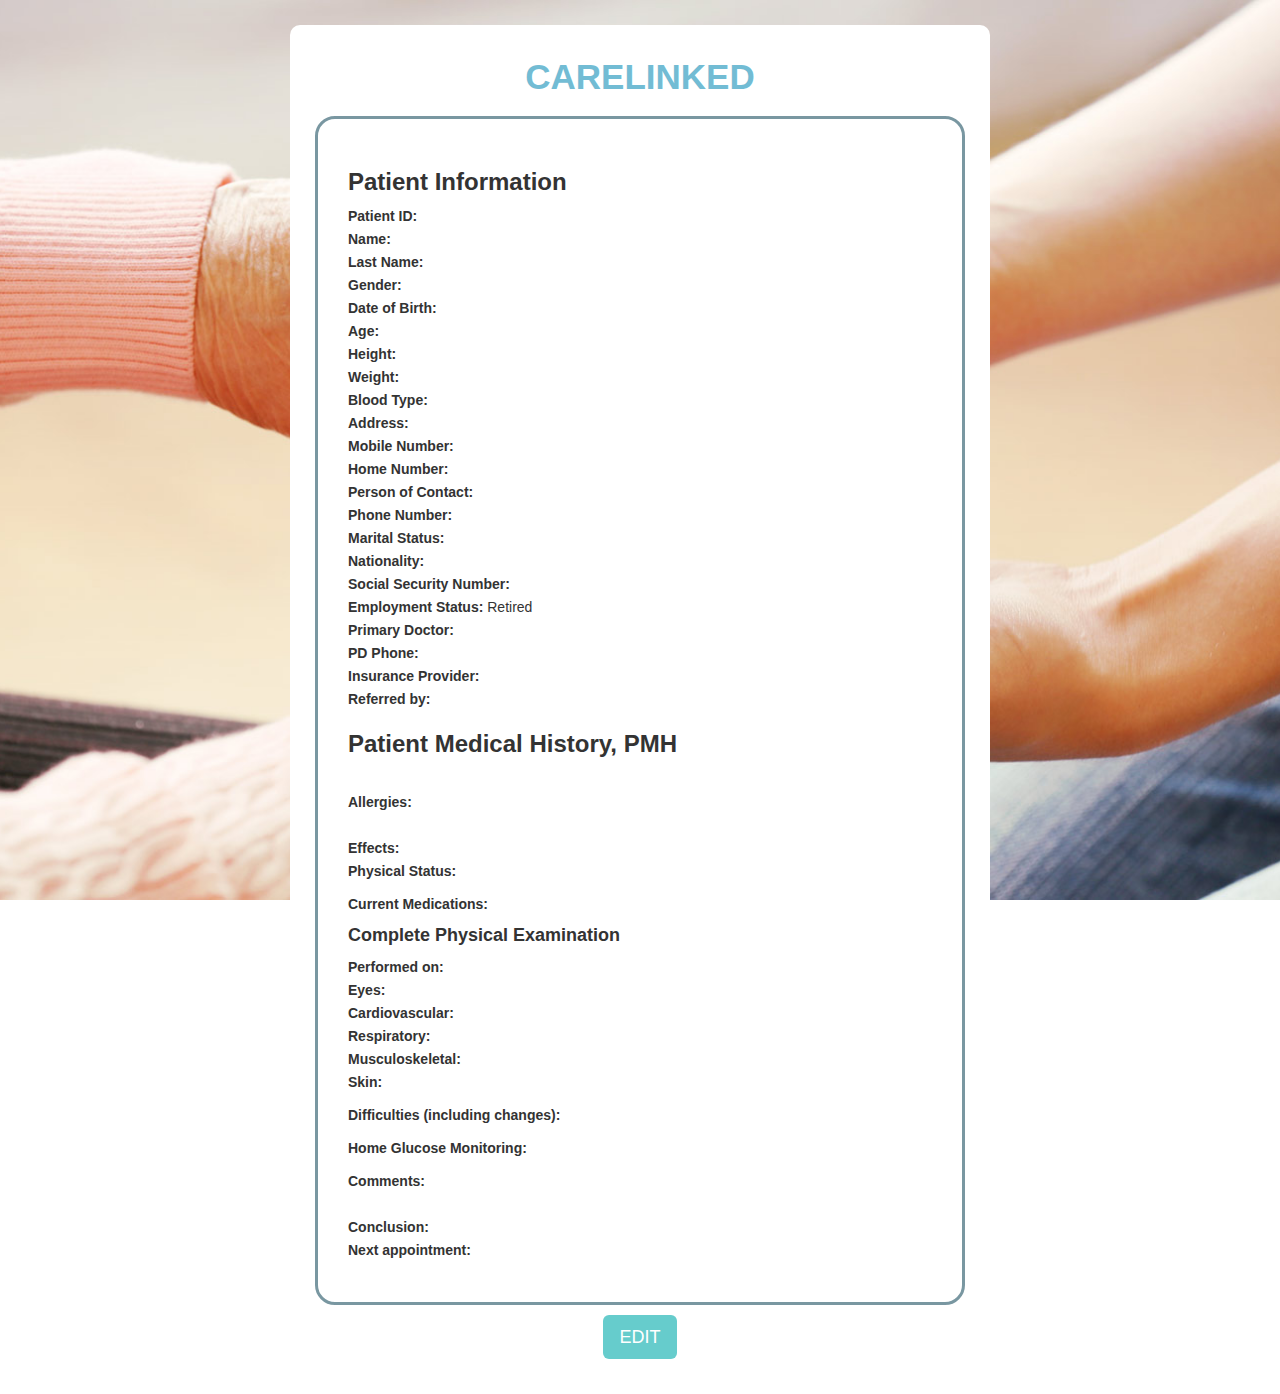
<file: plainform.html>
<!doctype html>

<html>

<head>



<link rel="stylesheet" href="http://maxcdn.bootstrapcdn.com/bootstrap/3.3.5/css/bootstrap.min.css">

<link rel="stylesheet" href="http://yui.yahooapis.com/pure/0.6.0/pure-min.css">

<meta name="viewport" content="width=device-width, initial-scale=1.0">

<link href='https://fonts.googleapis.com/css?family=Montserrat+Subrayada:400,700' rel='stylesheet' type='text/css'>

<link rel="stylesheet" type="text/css" href="stylesheet/main.css">


<div class="allwrapper"> 

	<title>CAREGIVER FORM</title></head>
<link rel="stylesheet" href="stylesheet/main.css">


<body class="mybackground">


<div class="container">

<div class="boxforcarelinked"> 
    <a href="index.html">
CARELINKED </div> </a>

  <!--<div class="caregivertittle-box">
  <p>TO FILL BY CAREGIVER</p> </div> -->

<div class="row">
  <div class="col-xs-8 col-md-12">

<form class="pure-form pure-form-aligned">

    <fieldset>

    
<div class="innerbox--patientinformation">
<span> <p> 
    <h3><b>Patient Information</b></h3>
		<b>Patient ID:</b> <span class="patientidid"></span> <br> 
    <b>Name:</b> <span class="Name"> </span> <br>  
    <b>Last Name:</b> <span class="lastname"> </span>  <br> 
    <b>Gender:</b> <span class="Gender"> </span>   <br>  
    <b>Date of Birth:</b> <span class="dateofbirth"> </span> <br>        
    <b>Age:</b> <span class="Age"> </span> <br>    
    <b>Height:</b> <span class="Height"> </span>  <br>        
    <b>Weight:</b> <span class="Weight"> </span>  <br>      
    <b>Blood Type:</b> <span class="bloodtype"> </span>  <br>      
    <b>Address:</b> <span class="address1"> </span> <span class="address2"> </span><span class="city"> </span>  <span class="state"> </span> 
    <span class="zipcode"> </span> <br>
    <b>Mobile Number:</b> <span class="mobilenumber"> </span> <br>   
    <b>Home Number:</b> <span class="homenumber"> </span><br>       
		<b>Person of Contact:</b> <span class="personofcontact"> </span>  <br>  
    <b>Phone Number:</b> <span class="phonenumber"> </span>  <br> 

    <b>Marital Status:</b> <span class="maritalstatus"> </span>  <br>     
    <b>Nationality:</b> <span class="Nationality"> </span>   <br> 
    <b>Social Security Number:</b> <span class="socialsecuritynumber"> </span>  <br>     
    <b>Employment Status:</b> Retired  <br> <P>    
	
    <b>Primary Doctor:</b> <span class="primarydoctor"> </span><br>
		<b>PD Phone:</b> <span class="pdphone"> </span><br> 
    <b>Insurance Provider:</b> <span class="insuranceprovider"> </span> <br>
    
    <b>Referred by:</b><span class="referredby"> </span><br> <P>


<div class="patient--mh">

<span class="patientmedicalhistory"> </span>
<h3><b>Patient Medical History, PMH</b></h3><br>
<b>Allergies:</b> <br>  <span class="Allergies"> </span><br>  
<b>Effects:</b> <span class="Effects"> </span>	 <P>

<b>Physical Status:</b> <span class="physicalstatus"> </span> <br> <P>

<b>Current Medications:</b> <span class="CurrentMedications"> </span> 
 
 

<br> <P>

<h4><b>Complete Physical Examination</h4></b> 
<span class="completephysicalexamination"> </span> 

<b>Performed on:</b><span class="performedon"> </span> <br>
<b>Eyes:</b> <span class="Eyes"> </span> <br>
<b>Cardiovascular:</b> <span class="Cardiovascular"> </span><br>
<b>Respiratory:</b> <span class="Respiratory"> </span> <br> <P>

<b>Musculoskeletal:</b> <span class="Musculoskeletal"> </span>
<br>
<b>Skin:</b><span class="Skin"> </span><br> <P>

<b>Difficulties (including changes):</b> <span class="Difficulties"> </span> <P>

<b>Home Glucose Monitoring:</b> <span class="homeglucosemonitoring"> </span> <br> <P>

    </div> <!--CLOSING THIS patient medical history-box div-->


<div class="comments--box">
<b>Comments:</b><br>
<span class="Comments"> </span>  <br>

<b>Conclusion:</b><span class="Conclusion"> </span>  <br>
<b>Next appointment:</b><span class="nextappointment"> </span>  <br>

  </div> <!--CLOSING comments-box div-->

</p> </span>

</div>  <!--CLOSING innerbox-patientinformation div-->

<div class="editbutton">

<button type="button" class="editbutton-btn btn-primary btn-lg" data-toggle="modal" data-target="#myModal">
  EDIT
</button>
                
                </div> <!--CLOSING box-editsubmit  -->
        </div> <!--CLOSING CONTAINER CLASS-->

<!--MODAL STARTS HERE-->
<div class="modal fade" id="myModal" tabindex="-1" role="dialog" aria-labelledby="myModalLabel">
  <div class="modal-dialog" role="document">
    <div class="modal-content">
      <div class="modal-header">
        <button type="button" class="close" data-dismiss="modal" aria-label="Close"><span aria-hidden="true">&times;</span></button>
        <h4 class="modal-title" id="myModalLabel">EDITING PATIENT FORM</h4>
      </div>
      <div class="modal-body">
      
<form class="form-inline">


  <div class="row">

      <div class="col-md-6">
           <div class="form-group">
              <label for="patientid">Patient ID</label>
              <input type="text" class="form-control" id="filling" 
              placeholder="">
            </div>
         </div>

 </div> <!--closing row 1-->


 <div class="row">

      <div class="col-md-5">
        <div class="form-group">
          <label for="name">Name</label>
          <input type="text" class="form-control" id="filling" placeholder="">
        </div>
      </div>

      <div class="col-md-5">
         <div class="form-group">
            <label for="lastname">Last Name</label>
            <input type="text" class="form-control" id="filling" placeholder="">
        </div>
      </div>


              <div class="col-md-2">
                  <div class="form-group">
                   <label for="age">Age</label>
                  <input type="text" class="form-control" id="filling" placeholder=""></div>
              </div>

</div> <!--closing row 2-->


 <div class="row">

            <div class="col-md-3">
                <div class="form-group">
                   <label for="dateofbirth">Date of Birth</label>
                  <input type="text" class="form-control" id="filling" placeholder="">
                </div>
            </div>

              <div class="col-md-3">
                <div class="form-group">
                   <label for="gender">Gender</label>
                  <input type="text" class="form-control" id="filling" placeholder="">
              </div>
            </div>

                  <div class="col-md-3">
                    <div class="form-group">
                       <label for="weight">Weight</label>
                      <input type="text" class="form-control" id="filling" placeholder="">  
                    </div>
                  </div>


              <div class="col-md-3">
                <div class="form-group">
                   <label for="Height">Height</label>
                  <input type="text" class="form-control" id="filling" placeholder=""></div>
              </div>

</div> <!--closing row 3-->


<div class="row">

              <div class="col-md-3">
                <div class="form-group">
                   <label for="bloodtype">Blood Type</label>
                   <select>
                      <option value="a+">A+</option>
                      <option value="a-">A-</option>
                      <option value="ab+">AB+</option>
                      <option value="ab-">AB-</option>
                      <option value="b+">B+</option>
                      <option value="b-">B-</option>
                      <option value="o+">O+</option>
                      <option value="o-">O-</option>
                    </select>
                  </div>
              </div>

                <div class="col-md-4">
                <div class="form-group">
                   <label for="mobilephonenumber">Mobile #</label>
                  <input type="text" class="form-control" id="filling" placeholder=""></div>
              </div>


            <div class="col-md-5">
                  <div class="form-group">
                   <label for="homenumber">Home Number</label><input type="text" class="form-control" id="fillingfields" placeholder="">  
                </div>
            </div>

</div> <!--closing row 4-->     


<div class="row">

            <div class="col-md-6">
                 <div class="form-group">
                   <label for="patemail">Email</label>
                  <input type="text" class="form-control" id="fillingfields" placeholder="">  
                </div>
            </div>

            <div class="col-md-6">
              <div class="form-group">
               <label for="address">Address</label>
              <input type="text" class="form-control" id="fillingfields" 
              placeholder="">  
            </div>
          </div>

</div><!--closing row 5 -->


<div class="row">

            <div class="col-md-6">
              <div class="form-group">
             <label for="emergencycontact">Person of Contact</label>
            <input type="text" class="form-control" id="fillingfields" 
            placeholder=""> 
            </div>
           </div>   

            <div class="col-md-6">
              <div class="form-group">
                <label for="ecphonenumber">Contact Number</label>
                  <input type="text" class="form-control" id="fillingfields" placeholder="">
              </div>
            </div>

</div>  <!--closing row 6-->


<div class="row">

             <div class="col-md-4">
                   <div class="form-group">
                   <label for="ecemail">Contact Email</label>
                  <input type="text" class="form-control" id="fillingfields" placeholder="">
                </div>
              </div>

                  <div class="col-md-4">
                   <div class="form-group">
                   <label for="maritalstatus">Marital Status</label>
                  <input type="text" class="form-control" id="fillingfields" placeholder="">  
                </div>
               </div>

                    <div class="col-md-4">
                    <div class="form-group">
                   <label for="exampleInputName2">Nationality</label><input type="text" class="form-control" id="fillingfields" placeholder=" ">  
                 </div>
                </div>

</div>  <!--closing row 7-->


<div class="row">

                   <div class="col-md-3">
                    <div class="form-group">
                   <label for="socsecno">Soc Sec No</label>
                  <input type="text" class="form-control" id="fillingfields" placeholder="">  
                </div>
              </div>

                    <div class="col-md-4">
                      <div class="form-group">
                     <label for="employmentstatus">Employment Status</label>
                    <input type="text" class="form-control" id="fillingfields" placeholder=""></div>
                 </div>
                  

                   <div class="col-md-5">
                      <div class="form-group">
                     <label for="primarydoctor">Primary Doctor</label>
                    <input type="text" class="form-control" id="fillingfields" placeholder=""></div>
                </div>  
</div>

       
<div class="row">

             <div class="col-md-4">
                <div class="form-group">
                  <label for="pdphone">PD Phone</label>
                  <input type="text" class="form-control" id="fillingfields" placeholder="">  
                  </div>
                 </div> 

                  <div class="col-md-4">
                    <div class="form-group">
                     <label for="insuranceprovider">Insurance Provider</label>
                    <input type="text" class="form-control" id="fillingfields" placeholder="">
                  </div>
                </div>

                <div class="col-md-4">
                  <div class="form-group">
                     <label for="mrnnumber">MRN</label>
                    <input type="text" class="form-control" id="fillingfields" placeholder="">
                  </div>
                </div>

</div>


<div class="row">

              <div class="col-md-8">
                <div class="form-group">
                 <label for="referedby">Refered by</label>
                  <input type="text" class="form-control" id="fillingfields" placeholder="">  
                </div>
              </div>
</div>


<div class="row">

                 <div class="col-md-6">
                  <div class="form-group">
                   <label for="allergies">Allergies</label>
                  <input type="text" class="form-control" id="fillingfields" placeholder="">  
                </div>
                </div>

                  <div class="col-md-6">
                    <div class="form-group">
                   <label for="effects">Effects</label>
                  <input type="text" class="form-control" id="fillingfields" placeholder=""> 
                </div>
                </div>

</div>



<div class="row">

                <div class="col-md-4">
                  <div class="form-group">
                   <label for="physicalstatus">Physical Status</label>
                  <input type="text" class="form-control" id="fillingfields" placeholder="">  
                </div>
                </div>

                <div class="col-md-4">
                  <div class="form-group">
                   <label for="completephysicalexaminaction">Examination Results</label>
                  <input type="text" class="form-control" id="fillingfields" placeholder=" ">  
                </div>
                </div>

                 <div class="col-md-4">
                   <div class="form-group">
                   <label for="currentmedications">Current Medications</label><input type="text" class="form-control" id="fillingfields" placeholder="">
                 </div>
               </div>

</div>


       <div class="form-group">
       <label for="commentsandconclusion">Comments and Conclusion</label><input type="text" class="form-control" id="fillingfields" placeholder="">  </div>

</div> <!--closing major row form for all rows-->




  <div class="modal-footer">

        <button type="button" class="btn btn-default" data-dismiss="modal">Close</button>
        <button type="button" class="btn btn-primary">Save changes</button>
      </div>
    </div>
  </div>
</div>


                        </div>    
                </form>

   </div>
 <!--just in case something doesn't work,there was a div here-->

 <!--just in case something doesn't work,there was another div here-->

            </div> <!--INNERBOX-patientinformation CLOSING HERE-->
 

        </div>
            </div>



		</div>
 </div> 
		</div>

      </div>
          </div>


<script src="https://ajax.googleapis.com/ajax/libs/jquery/1.11.3/jquery.min.js"></script>

<script src="https://maxcdn.bootstrapcdn.com/bootstrap/3.3.5/js/bootstrap.min.js"></script>

<script src="https://cdn.firebase.com/js/client/2.3.1/firebase.js"></script>

<script src="scripts/main.js">     </script>

 </body>

</html>
</file>
<file: stylesheet/main.css>
.mybackground {

  background: url(../images/handseldercaressimg.jpg) no-repeat center center fixed; 
  -webkit-background-size: cover;
  -moz-background-size: cover;
  -o-background-size: cover;
  background-size: cover;

margin: 0 auto;


}

.allwrapper {

padding: 2.5rem;

}

.cf:before,
.cf:after {
    content: " "; /* 1 */
    display: table; /* 2 */

}

.cf:after {
    clear: both;
}

/**
 * For IE 6/7 only
 * Include this rule to trigger hasLayout and contain floats.
 */
.cf {
    *zoom: 1;
}

*, *:after, *:before { -webkit-box-sizing: border-box; 
             -moz-box-sizing: border-box; 
            box-sizing: border-box; }
body, html {  padding: 0; margin: 0;}


body, html {
    height: 100%;
    width: 100%;
    
    
    margin: auto 0;
  
    padding: 0;
    margin: 0;
    
    cursor: auto;
   
}


/*border: 1px solid red;*/


.container {
width: 700px;
height: 0 auto;

padding-top: 3rem;

line-height: 2.3rem;
font-family: 'Montserrat', sans-serif, Helvetica;
font-size: 14px;

margin-left:  0 auto;
margin-right: 0 auto;

margin: 0 auto;

border-radius: 10px;
background-color: white; #33ccff;
text-align: justify;

/*border: 2px solid black;*/
/*border: 3px solid white;*/
/*box-shadow: 3px 3px 5px 6px #ccc;
-webkit-box-shadow: 3px 3px 5px 6px #ccc;
  box-shadow:         3px 3px 5px 6px #ccc;

#87CEFA
*/
/*background-color: #DCF0F7;*/

/*padding-left: 5rem;
padding-right: 5rem;*/
}


.boxforcarelinked  {

width: 300px;
margin-left: 13.4rem;
padding-top: 1rem;

padding-bottom: 1rem; 

margin: 0 auto;
text-align: center;
/*border: 2px solid green;*/
text-decoration: none;
}

.boxforcarelinked a {

font-size: 35px; 
font-weight:bolder; 
font-family: "Trebuchet MS", Helvetica, sans-serif;

color: #72bcd4;
text-align: center;
text-decoration: none;

}

.patienttittle--box {

margin-left: 9.3rem;
font-family: helvetica;
font-size: 20px;

}

select {
margin-right: 20%;
padding: 0.6rem;
float: right;
border-radius: 5px;
width: 90px;
text-align: center;
}

select option {

text-align: center;

}


textarea {
margin-right: 70%;
float: right;

}

 .editbutton {

width: 400px;
/*margin-top: 3rem;*/

margin: 0 auto;

margin-top: 1rem;
margin-bottom: 1rem;

text-align: center;

/*border: 2px solid red;*/

} 

.editbutton-btn {
background-color: #66CCCC;
color: white;
border: none;

}

 .saveclose--button {

width: 350px;
/*margin-top: 3rem;*/

margin: 0 auto;

margin-top: 55rem;

/*border: 2px solid black;*/

} 

.medicalhistorytext {

margin-right: 1.7rem;

/*border: 2px solid green;*/
display: inline-block;

}

.innerbox--patientinformation{

margin: 1rem;
padding: 3rem;
border-radius: 20px;
border: 3px solid #7997a1;
background-color: ;

}

.tittleforinputhere {

display: inline-block;
float: left;

}

.modal-header {

font-size: 15px; 
font-weight:bolder; 
font-family: helvetica, arial narrow;

color: black;
text-align: center;
text-decoration: none;

}

.modal-body {

margin: 1rem;
padding: 2rem;
background-color: #cde7f0;

border-radius: 10px;
border: 2px solid #7997a1;

}


 













/*.form-group1 {

float: left;
display: inline-block;

}

.form-group2 {

float: left;
display: inline-block;

}*/

/*.modal {

margin: 1rem;

height: 900px;
width: 900px;
border: 2px solid red;
this is shape outside modal box */}


/*.bloodtype{
width: 250px;
margin-left: 4.5rem;
margin-bottom: 1rem;
margin-top: 1rem; 

font-weight: bold;

display: inline-block;
float: left;

border: 2px solid black;


/*.bloodtype select {

margin-left: 51rem; 
*/
}


/*.pure-input-1-3 {

font-weight:;
display: inline-block; 
float: left;
margin-right: 0;
*/

.modal-dialog {

/*width: 800px;*/

/*border: 2px solid orange;*/

}

/*.pure-form-edit{

height: 800px;
border: 2px solid blue;*/
}


/*.pure-input-1-2 {

font-weight: bold;
display: inline-block; 

border: 2px solid blue; textarea*/

}

/*.caregivertittle--box {

/*border: 3px solid black; */
/*width: 250px;
margin-left: 11.6rem;
margin-top: 3rem;
padding-bottom: 3rem;
font-family: helvetica;
font-size: 18px;

margin: 0 auto;
text-align: center;

}  */


/*.pure-control-grouphisto {
font-weight: bold;
width: 500px; 
display: inline-block;
margin-left: 1.5rem;
border: 2px solid yellow;*/



/*.med--history{

width: 400px;
padding-left: 1rem;

display: inline-block;

line-height: 2.5rem;

/*border: 2px solid red;*/


/*.medform {

padding-top: 0.5rem;

}

.healthform {

padding-top: 3.5rem;

}*/

/*.bloodtype{
width: 250px;*/
/*margin-left: 4.5rem;
margin-bottom: 1rem;
margin-top: 1rem; 

font-weight: bold;

display: inline-block;
float: left;*/

/*border: 2px solid black;*/
}

/*.bloodtype select {

margin-left: 51rem; 

}*/



/*.boxesbuttons {
width: 300px;

margin-left: 6rem;

margin-top: 2rem;

  font-family: 'Lucida Grande', 'Helvetica Neue', Helvetica, Arial, sans-serif;
  font-size: 16px;
  text-align: center;
  
} */
</file>
